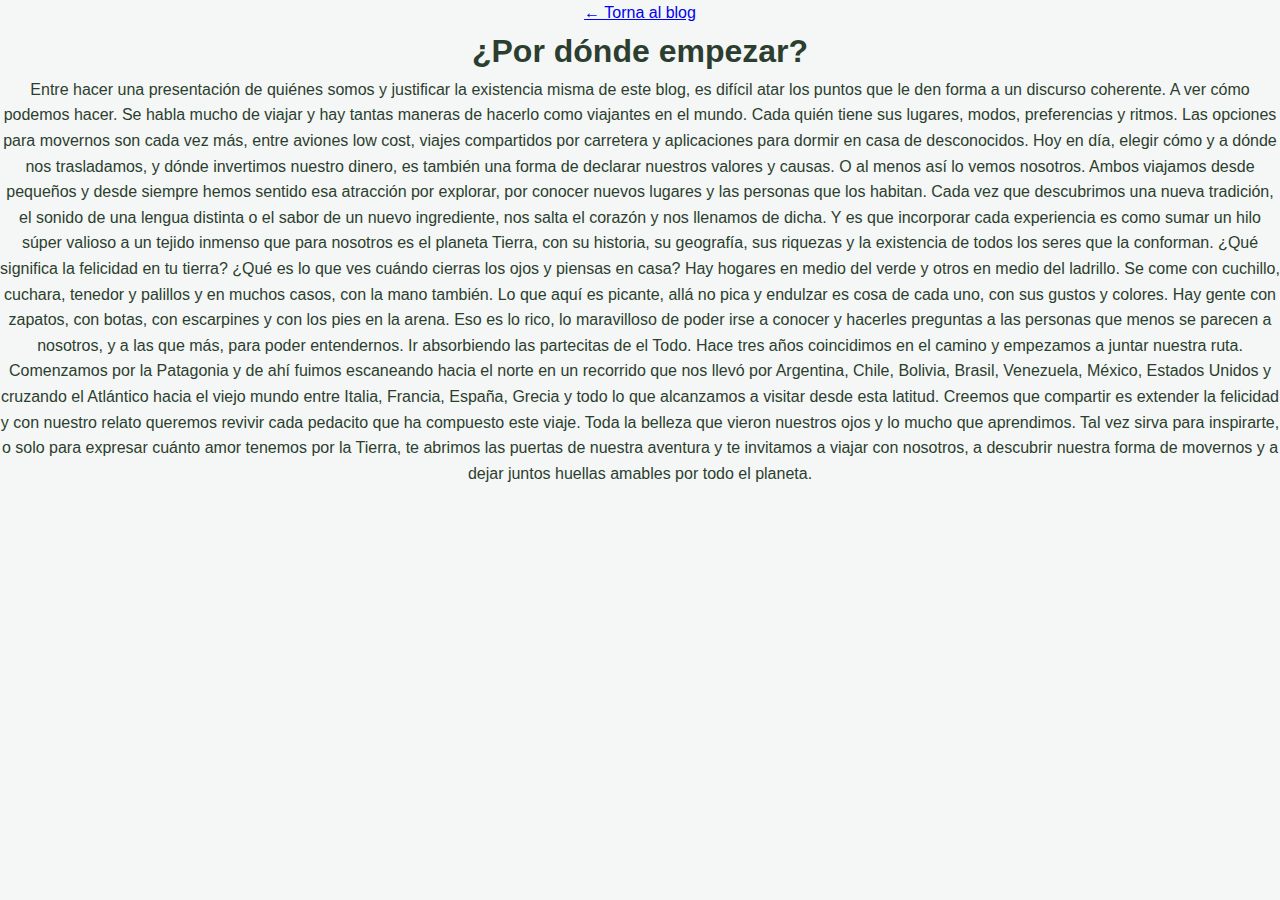
<file: articolo1.html>
<!DOCTYPE html>
<html lang="it">
<head>
<meta charset="UTF-8">
<title>¿Por dónde empezar?</title>
<link rel="stylesheet" href="style.css">
</head>

<body>

<a href="index.html">← Torna al blog</a>

<h1>¿Por dónde empezar?</h1>
<p>Entre hacer una presentación de quiénes somos y justificar la existencia misma de este blog, es difícil atar los puntos que le den forma a un discurso coherente. A ver cómo podemos hacer.

Se habla mucho de viajar y hay tantas maneras de hacerlo como viajantes en el mundo. Cada quién tiene sus lugares, modos, preferencias y ritmos. Las opciones para movernos son cada vez más, entre aviones low cost, viajes compartidos por carretera y aplicaciones para dormir en casa de desconocidos. Hoy en día, elegir cómo y a dónde nos trasladamos, y dónde invertimos nuestro dinero, es también una forma de declarar nuestros valores y causas. O al menos así lo vemos nosotros.

Ambos viajamos desde pequeños y desde siempre hemos sentido esa atracción por explorar, por conocer nuevos lugares y las personas que los habitan. Cada vez que descubrimos una nueva tradición, el sonido de una lengua distinta o el sabor de un nuevo ingrediente, nos salta el corazón y nos llenamos de dicha. Y es que incorporar cada experiencia es como sumar un hilo súper valioso a un tejido inmenso que para nosotros es el planeta Tierra, con su historia, su geografía, sus riquezas y la existencia de todos los seres que la conforman.

¿Qué significa la felicidad en tu tierra? ¿Qué es lo que ves cuándo cierras los ojos y piensas en casa? Hay hogares en medio del verde y otros en medio del ladrillo. Se come con cuchillo, cuchara, tenedor y palillos y en muchos casos, con la mano también. Lo que aquí es picante, allá no pica y endulzar es cosa de cada uno, con sus gustos y colores. Hay gente con zapatos, con botas, con escarpines y con los pies en la arena. Eso es lo rico, lo maravilloso de poder irse a conocer y hacerles preguntas a las personas que menos se parecen a nosotros, y a las que más, para poder entendernos. Ir absorbiendo las partecitas de el Todo.

Hace tres años coincidimos en el camino y empezamos a juntar nuestra ruta. Comenzamos por la Patagonia y de ahí fuimos escaneando hacia el norte en un recorrido que nos llevó por Argentina, Chile, Bolivia, Brasil, Venezuela, México, Estados Unidos y cruzando el Atlántico hacia el viejo mundo entre Italia, Francia, España, Grecia y todo lo que alcanzamos a visitar desde esta latitud. 

Creemos que compartir es extender la felicidad y con nuestro relato queremos revivir cada pedacito que ha compuesto este viaje. Toda la belleza que vieron nuestros ojos y lo mucho que aprendimos. Tal vez sirva para inspirarte, o solo para expresar cuánto amor tenemos por la Tierra, te abrimos las puertas de nuestra aventura y te invitamos a viajar con nosotros, a descubrir nuestra forma de movernos y a dejar juntos huellas amables por todo el planeta.
</p>

</body>
</html>
</file>
<file: style.css>
:root {
  --verde-scuro: #2f5d50;
  --verde-medio: #5e8b7e;
  --verde-chiaro: #dce8df;
  --terra: #b08968;
  --bianco: #ffffff;
  --testo: #2c3e2f;
}

* {
  margin: 0;
  padding: 0;
  box-sizing: border-box;
}

body {
  font-family: 'Poppins', sans-serif;
  background: #f4f7f5;
  color: var(--testo);
  line-height: 1.6;
  text-align: center; /* Testi centrati globalmente */
}

/* HERO */
.hero {
  height: 85vh;
  background: linear-gradient(rgba(34,60,50,0.6), rgba(34,60,50,0.6)),
              url('img/hero.jpg') center/cover no-repeat;
  display: flex;
  align-items: center;
  justify-content: center;
  text-align: center;
  color: var(--bianco);
  padding: 20px;
}

.hero-content h1 {
  font-size: 3rem;
  font-weight: 700;
  margin-bottom: 15px;
}

.hero-content p {
  font-size: 1.2rem;
  margin-bottom: 25px;
  font-weight: 300;
}

.btn {
  display: inline-block;
  padding: 12px 28px;
  background: var(--terra);
  color: white;
  border-radius: 30px;
  text-decoration: none;
  transition: 0.3s ease;
}

.btn:hover {
  background: var(--verde-medio);
}

/* SEZIONE */
.contenitore {
  padding: 80px 10%;
}

.sezione-titolo {
  font-size: 2rem;
  margin-bottom: 50px;
  color: var(--verde-scuro);
}

/* GRID */
.grid {
  display: grid;
  grid-template-columns: repeat(auto-fit, minmax(280px, 1fr));
  gap: 40px;
  justify-items: center; /* centra le card nella griglia */
}

/* CARD */
.card {
  background: var(--bianco);
  border-radius: 20px;
  overflow: hidden;
  text-decoration: none;
  color: inherit;
  box-shadow: 0 15px 35px rgba(0,0,0,0.08);
  transition: transform 0.4s ease, box-shadow 0.4s ease;
  max-width: 350px;
  width: 100%;
}

.card:hover {
  transform: translateY(-10px);
  box-shadow: 0 20px 40px rgba(47, 93, 80, 0.2);
}

.card img {
  width: 100%;
  height: 220px;
  object-fit: cover;
  transition: transform 0.5s ease;
}

.card:hover img {
  transform: scale(1.08);
}

.card-content {
  padding: 20px;
  text-align: center; /* testo card centrato */
}

.categoria {
  display: inline-block;
  font-size: 0.75rem;
  background: var(--verde-chiaro);
  color: var(--verde-scuro);
  padding: 5px 12px;
  border-radius: 20px;
  margin-bottom: 10px;
}

.card h3 {
  font-size: 1.2rem;
  margin-bottom: 10px;
}

.card p {
  font-size: 0.9rem;
  color: #5b6d63;
}

/* FOOTER */
.footer {
  text-align: center;
  padding: 30px;
  background: var(--verde-scuro);
  color: white;
  font-size: 0.9rem;
}
</file>
